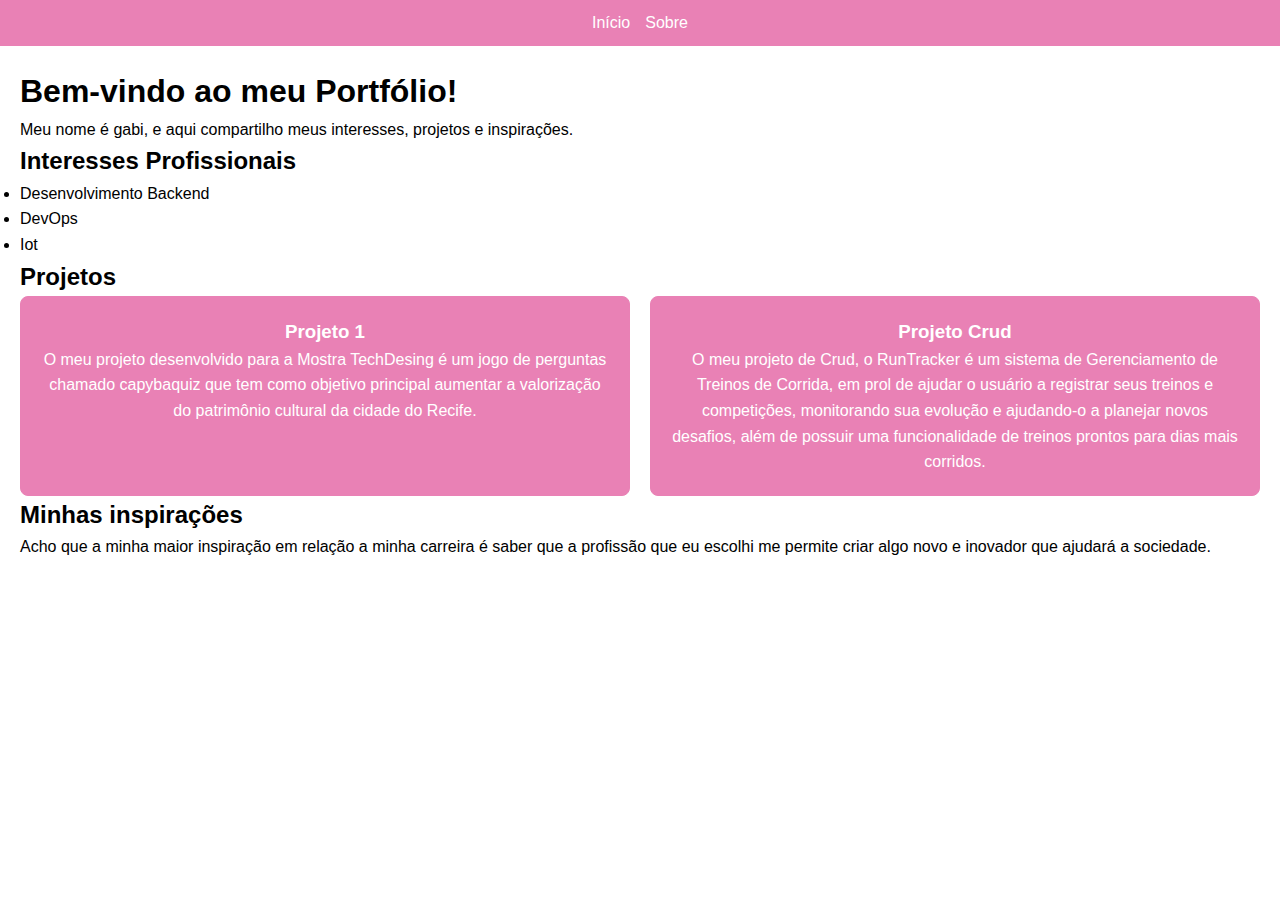
<file: index.html>
<!DOCTYPE html>
<html lang="pt-br">
<head>
    <meta charset="UTF-8">
    <meta name="viewport" content="width=device-width, initial-scale=1.0">
    <title>Portfólio</title>
    <link rel="stylesheet" href="style.css">
</head>
<body>
    <header>
        <nav>
            <ul>
                <li><a href="index.html">Início</a></li>
                <li><a href="about.html">Sobre</a></li>
            </ul>
        </nav>
    </header>
    <main>
        <section id="welcome">
            <h1>Bem-vindo ao meu Portfólio!</h1>
            <p>Meu nome é gabi, e aqui compartilho meus interesses, projetos e inspirações.</p>
        </section>

        <section id="interests">
            <h2>Interesses Profissionais</h2>
            <ul>
                <li>Desenvolvimento Backend</li>
                <li>DevOps</li>
                <li>Iot</li>
            </ul>
        </section>

        <section id="projects">
            <h2>Projetos</h2>
            <div class="grid-container">
                <div class="grid-item">
                    <h3>Projeto 1</h3>
                    <p>O meu projeto desenvolvido para a Mostra TechDesing é um jogo de perguntas chamado capybaquiz que tem como objetivo principal aumentar a valorização do patrimônio cultural da cidade do Recife.</p>
                </div>
                <div class="grid-item">
                    <h3>Projeto Crud</h3>
                    <p>O meu projeto de Crud, o RunTracker é um sistema de Gerenciamento de Treinos de
                        Corrida, em prol de ajudar o usuário a registrar seus treinos e competições, monitorando sua
                        evolução e ajudando-o a planejar novos desafios, além de possuir uma funcionalidade de treinos prontos para dias mais corridos.</p>
                </div>
            </div>
        </section>

        <section id="inspiration">
            <h2>Minhas inspirações</h2>
            <p>Acho que a minha maior inspiração em relação a minha carreira é saber que a profissão que eu escolhi me permite criar algo novo e inovador que ajudará a sociedade.</p>
        </section>
    </main>
    <script src="script.js"></script>
</body>
</html>
</file>
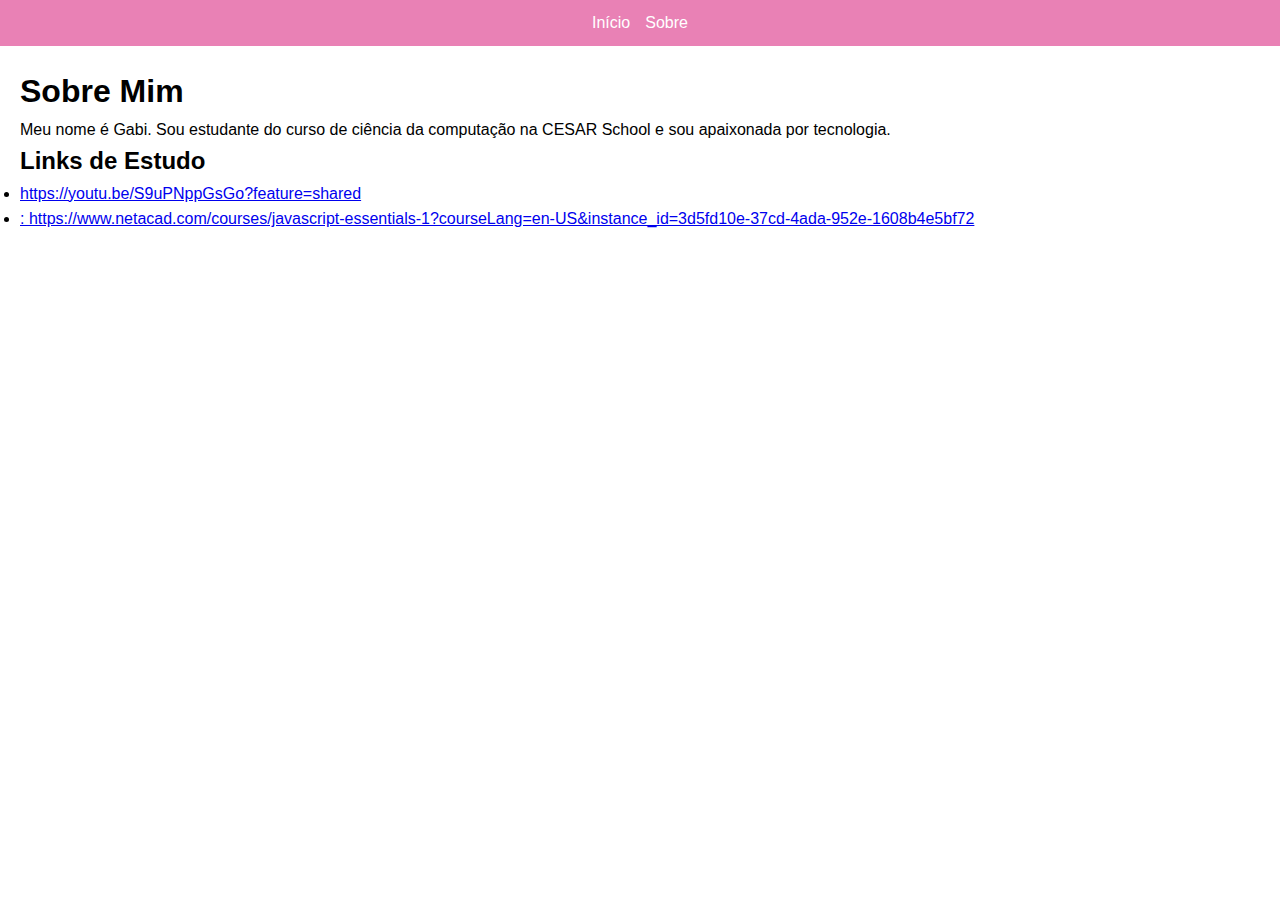
<file: about.html>
<!DOCTYPE html>
<html lang="pt-br">
<head>
    <meta charset="UTF-8">
    <meta name="viewport" content="width=device-width, initial-scale=1.0">
    <title>Sobre</title>
    <link rel="stylesheet" href="style.css">
</head>
<body>
    <header>
        <nav>
            <ul>
                <li><a href="index.html">Início</a></li>
                <li><a href="about.html">Sobre</a></li>
            </ul>
        </nav>
    </header>
    <main>
        <section>
            <h1>Sobre Mim</h1>
            <p>Meu nome é Gabi. Sou estudante do curso de ciência da computação na CESAR School e sou apaixonada por tecnologia.</p>
            <h2>Links de Estudo</h2>
            <ul>
                <li><a href="https://youtu.be/S9uPNppGsGo?feature=shared">https://youtu.be/S9uPNppGsGo?feature=shared</a></li>
                <li><a href="https://www.netacad.com/courses/javascript-essentials-1?courseLang=en-US&instance_id=3d5fd10e-37cd-4ada-952e-1608b4e5bf72">: https://www.netacad.com/courses/javascript-essentials-1?courseLang=en-US&instance_id=3d5fd10e-37cd-4ada-952e-1608b4e5bf72
                </a></li>
            </ul>
        </section>
    </main>
</body>
</html>
</file>
<file: style.css>
*{
margin: 0;
padding: 0;
box-sizing: border-box;
}

body {
font-family: Arial, sans-serif;
line-height: 1.6;
margin: 0;
}

header {
background-color: #e981b5;
color: white;
padding: 10px 0;
}

nav ul {
list-style: none;
display: flex;
justify-content: center;
gap: 15px;
}

nav a {
color: white;
text-decoration: none;
}

main {
padding: 20px;
}

#projects .grid-container {
    display: grid;
    grid-template-columns: repeat(auto-fit, minmax(200px, 1fr));
    gap: 20px;
}

.grid-item {
padding: 20px;
border: 1px solid #e981b5;
border-radius: 8px;
text-align: center;
background-color: #e981b5;
color:white
}
</file>
